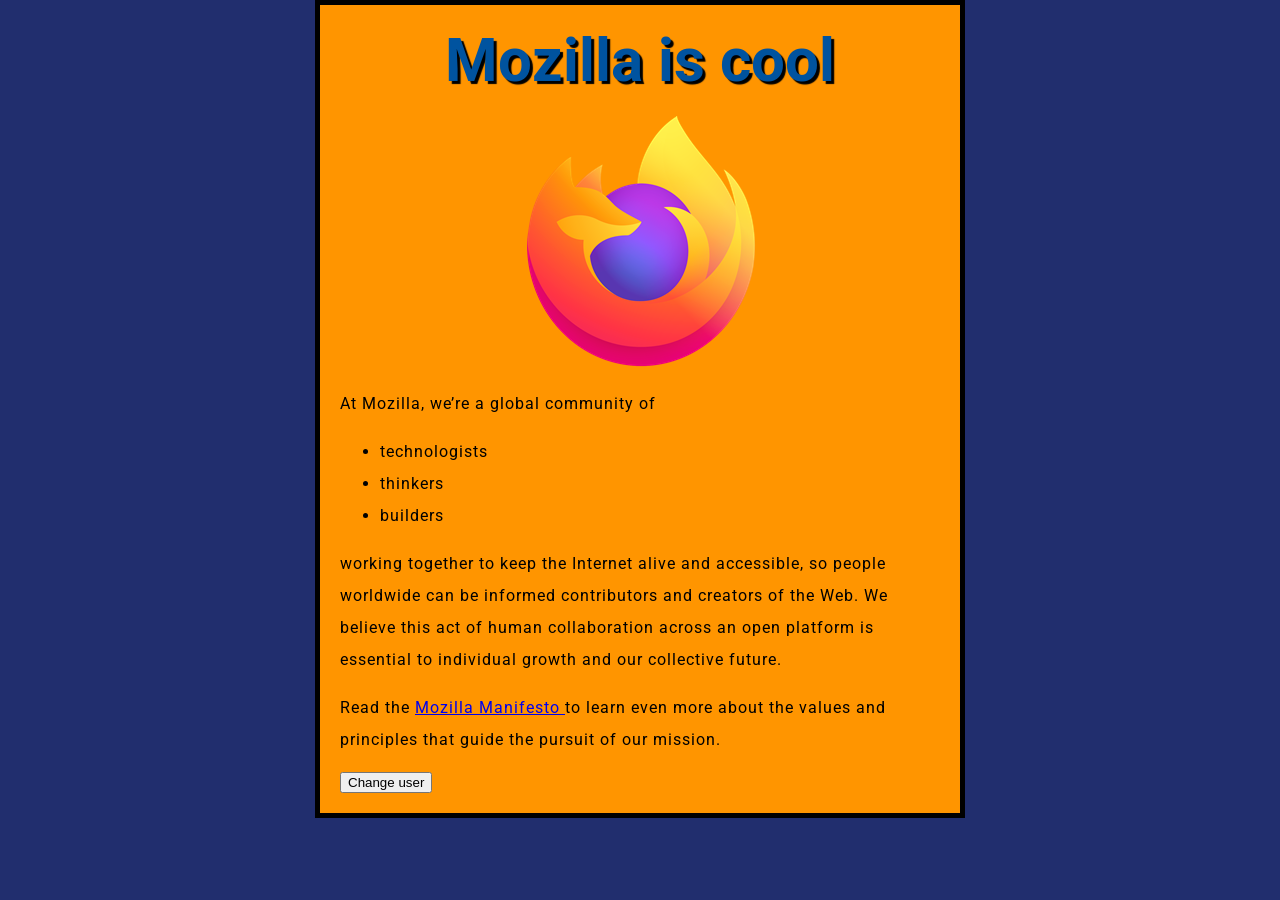
<file: index.html>
<!doctype html>
<html lang="en">
  <head>
    <meta charset="utf-8">
    <meta http-equiv="refresh" content="0; url=./first-website/">
    <title>My website</title>
  </head>
  <body>
    <p><a href="./first-website/">Open my website</a></p>
  </body>
</html>
</file>
<file: first-website/styles/style.css>
html {
  /* Dimensiunea de bază a fontului */
  font-size: 10px;

  /* Fontul Roboto de la Google Fonts */
  font-family: "Roboto", sans-serif;
}

h1 {
  font-size: 60px;
  text-align: center;
}

p,
li {
  font-size: 16px;
  line-height: 2;
  letter-spacing: 1px;
}
html {
  background-color: #212e6e;
}

body {
  width: 600px;
  margin: 0 auto;
  background-color: #ff9500;
  padding: 0 20px 20px 20px;
  border: 5px solid black;
}

h1 {
  margin: 0;
  padding: 20px 0;
  color: #00539f;
  text-shadow: 3px 3px 1px black;
}

img {
  display: block;
  margin: 0 auto;
  max-width: 100%;
}
</file>
